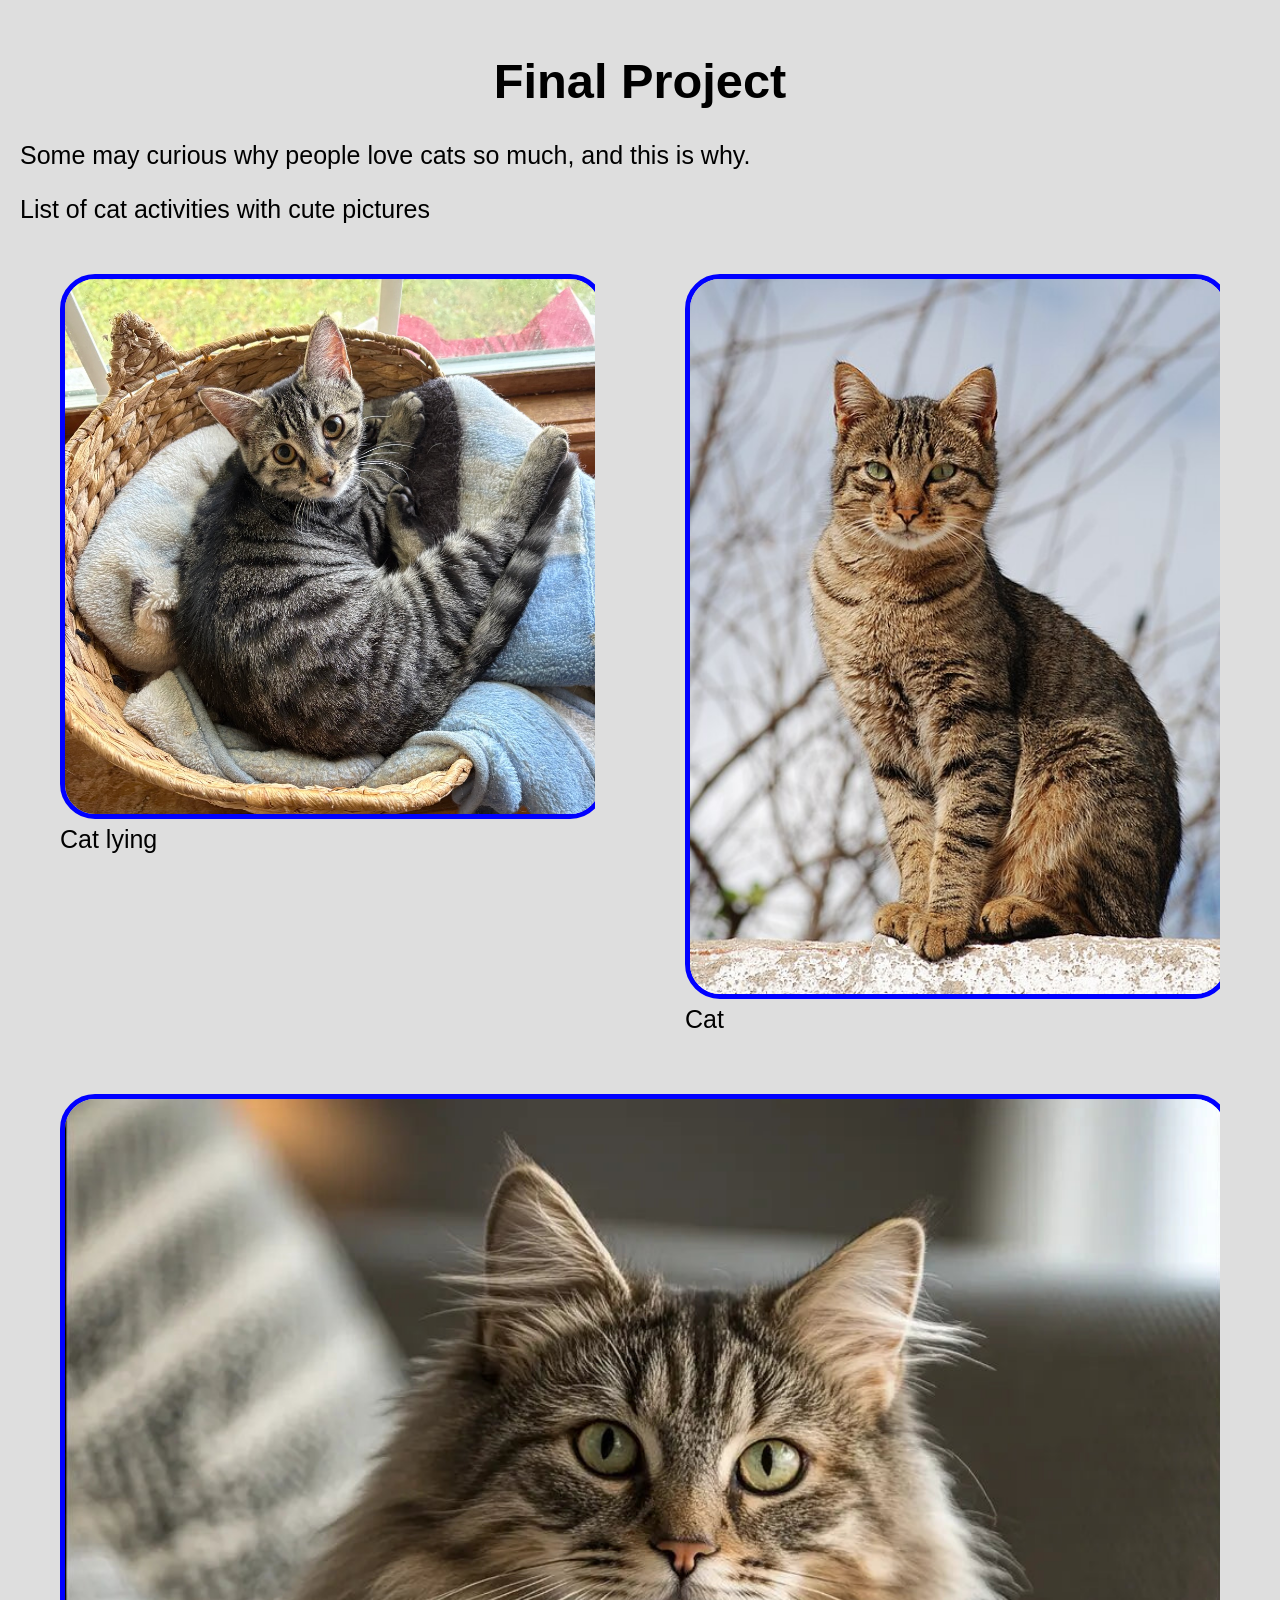
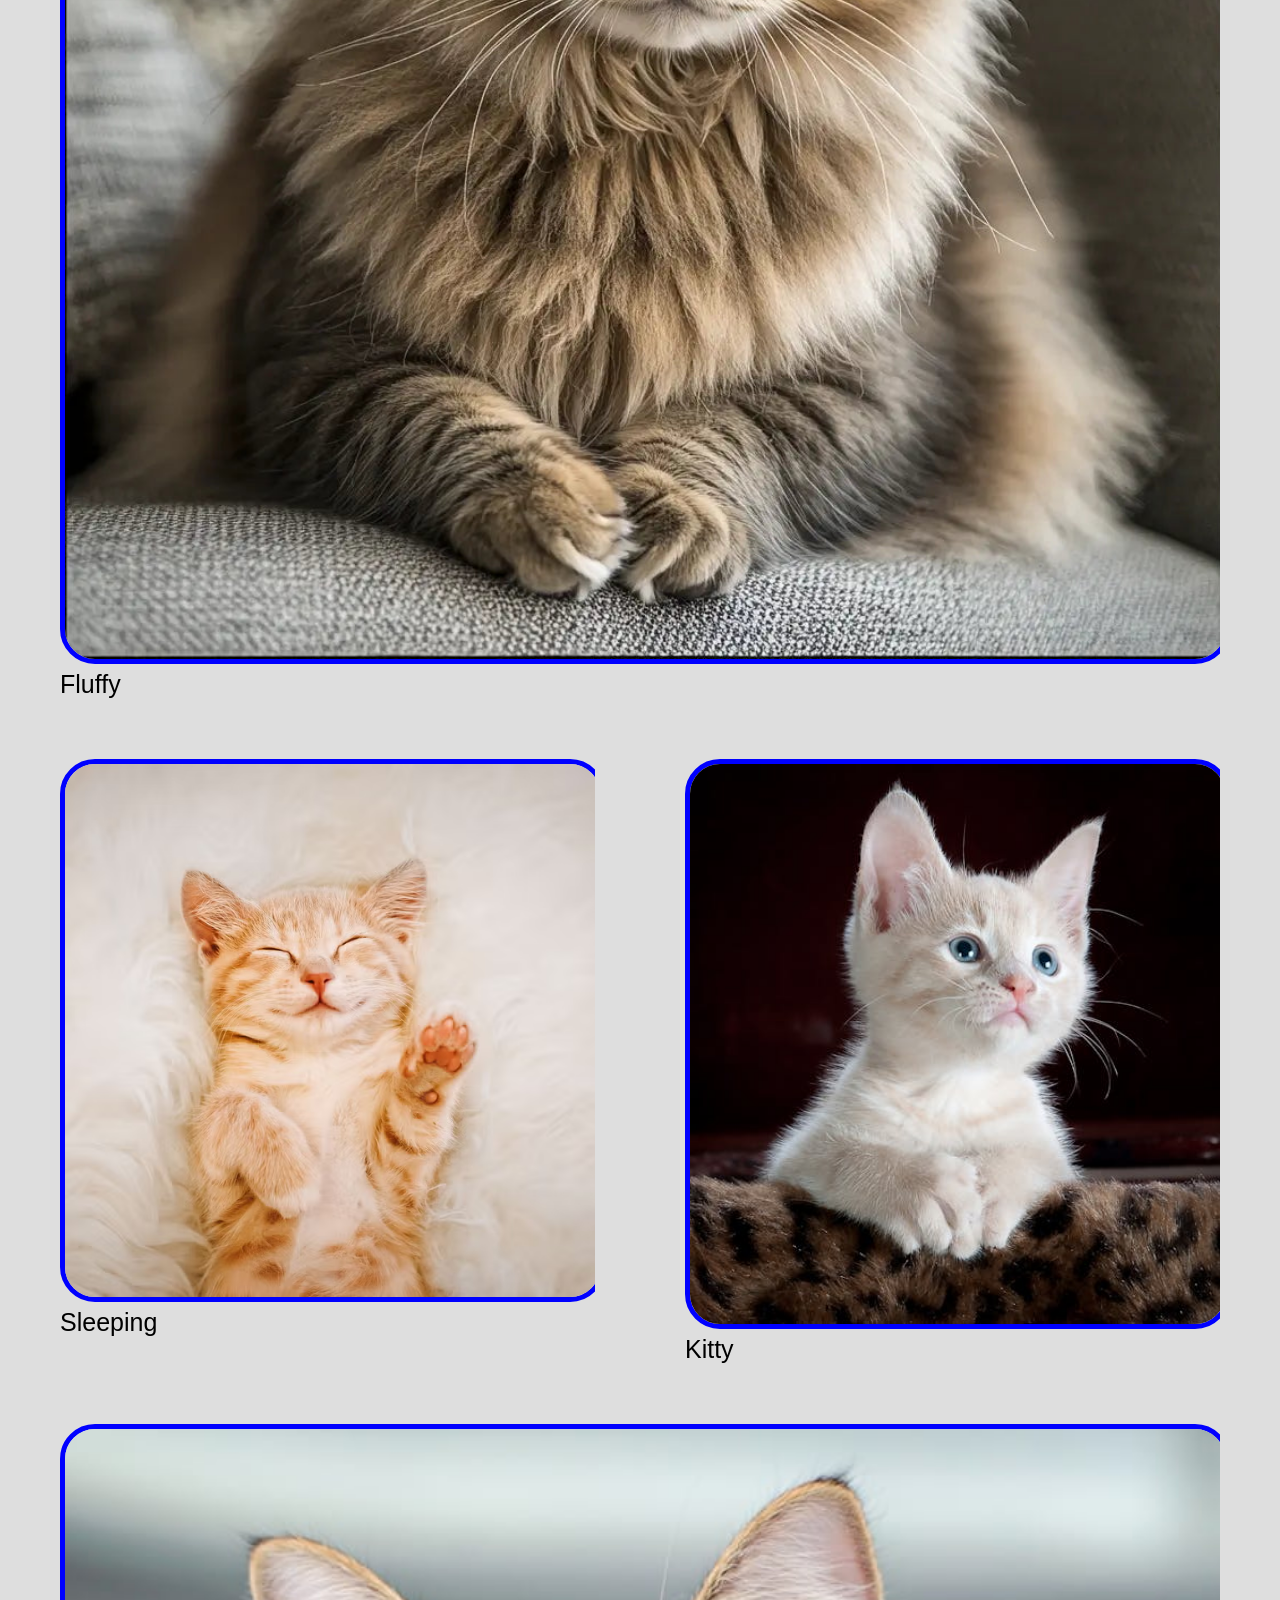
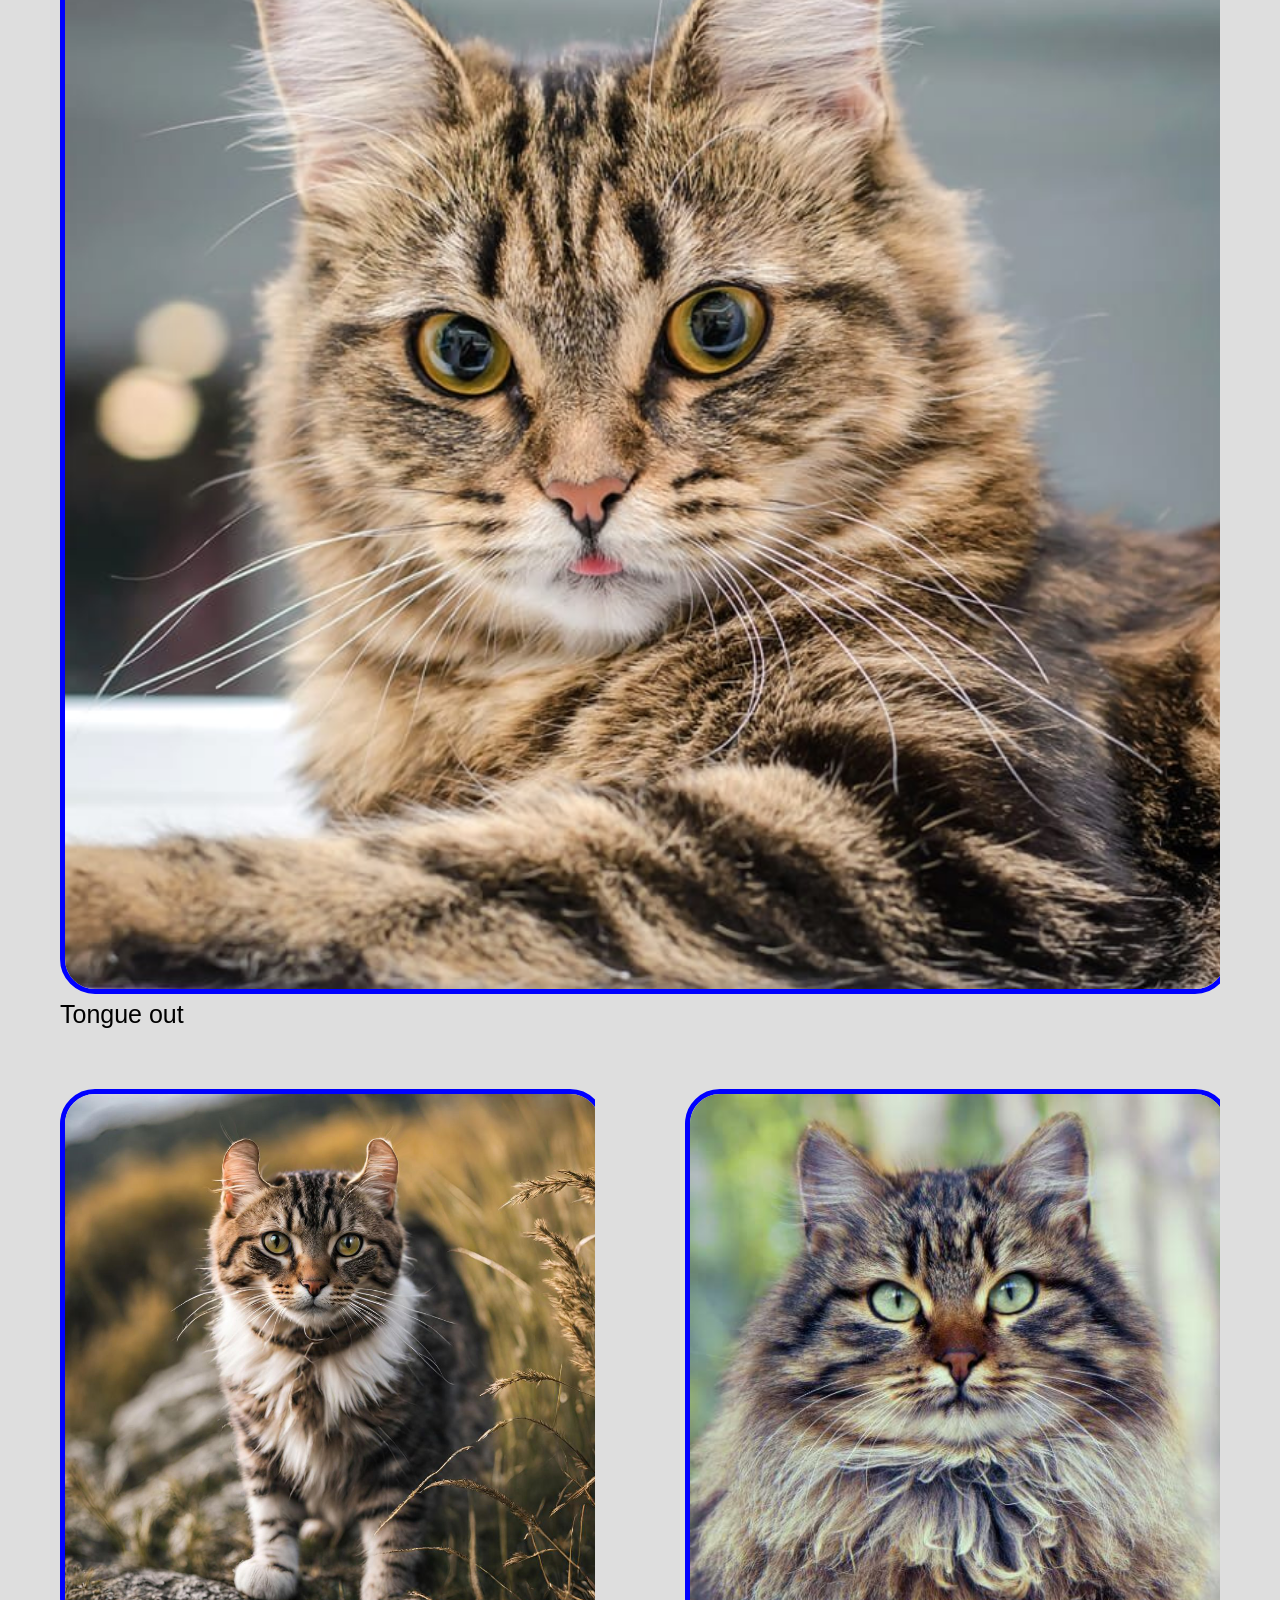
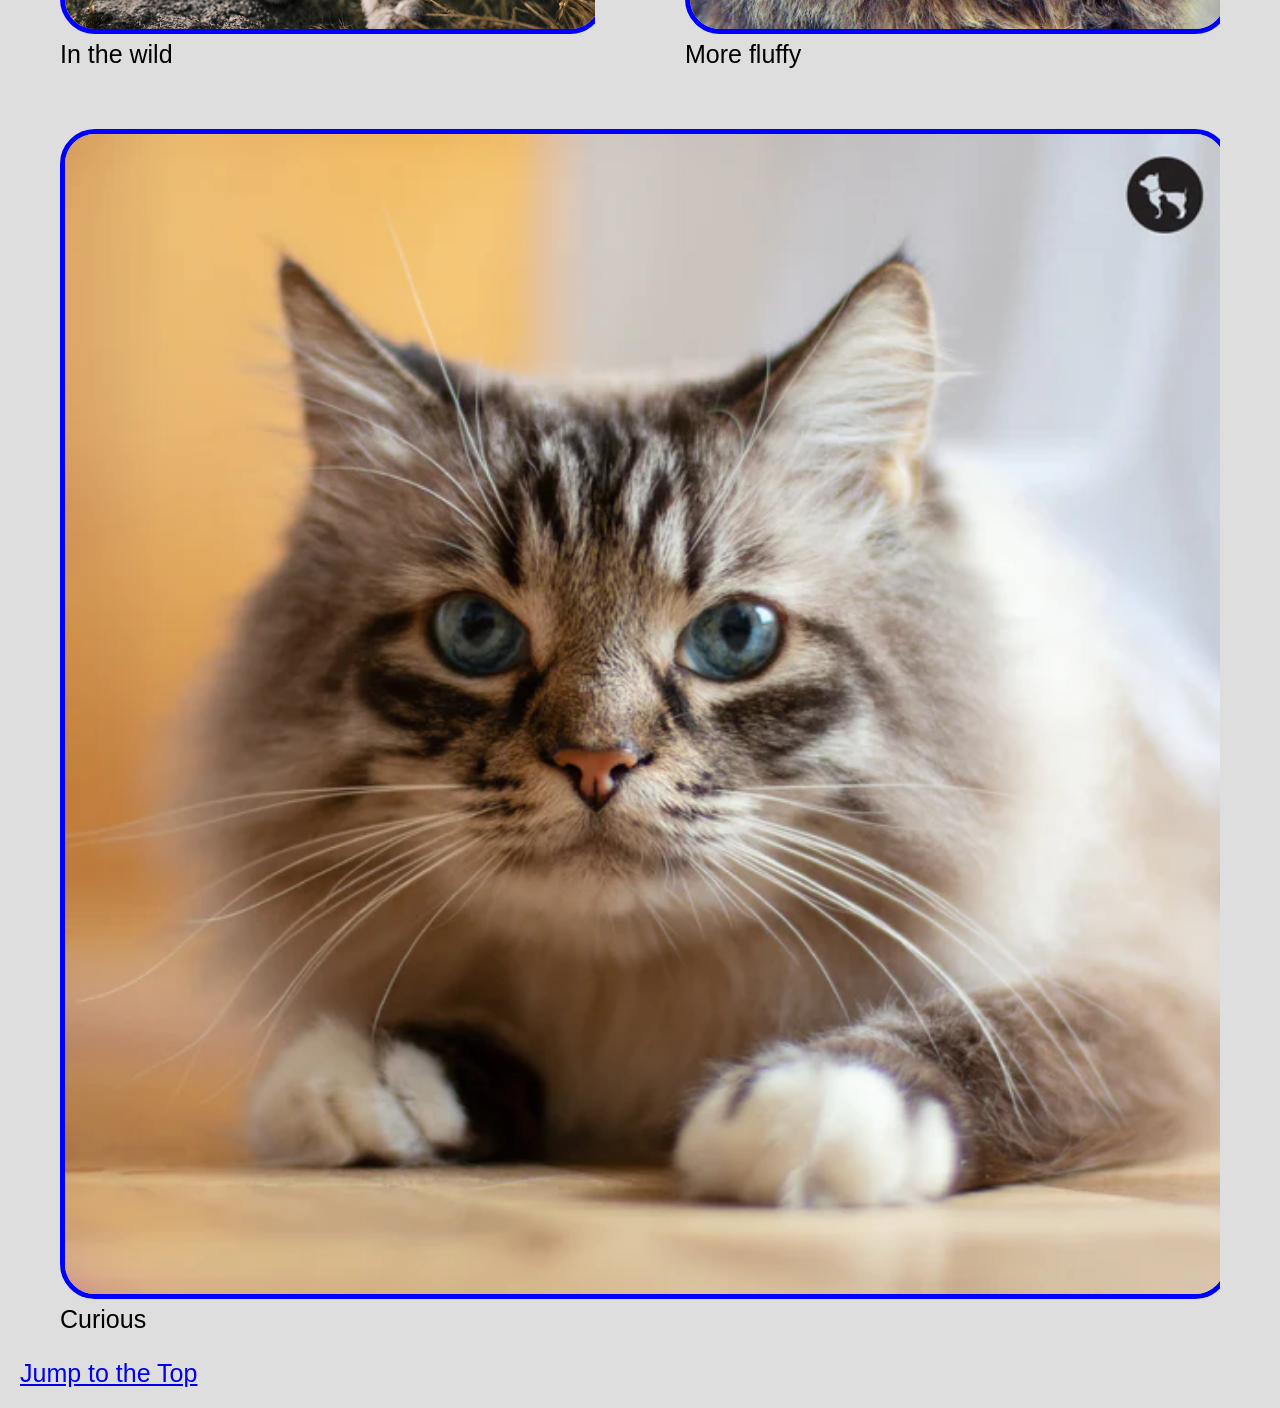
<file: finalProject/index.html>
<!DOCTYPE html>
<html lang="en">

<head>
  <meta charset="UTF-8">
  <meta http-equiv="X-UA-Compatible" content="IE=edge">
  <meta name="viewport" content="width=device-width, initial-scale=1.0">
  <title>Final Project</title>
  <link rel="stylesheet" href="css/style.css">
</head>

<body>
  <header>
    <h1 id="top">Final Project</h1>
  </header>

  <main>
    <p>Some may curious why people love cats so much, and this is why.</p>

    <p>List of cat activities with cute pictures</p>
    
    <div class = "grid">
        <figure>
        <img src="images/3133c217c96f3b46a83bc75148d950f4.jpeg" alt="Cat lying" width="200">
        <figcaption>Cat lying</figcaption>
        </figure>
        <figure>
        <img src="images/Cat_November_2010-1a.jpg" alt="Cat sitting" width="200">
        <figcaption>Cat</figcaption>
        </figure>
        <figure>
        <img src="images/cheefbotanicals_71636_photo_like_image_of_a_rag_doll_cat_bree_4c2e5dcb-21a2-4679-8b3c-40e135b1b2d3_3_1.webp.jpeg" alt="A cat dough" width="200">
        <figcaption>Fluffy</figcaption>
        </figure>
        <figure>
        <img src="images/cute-cat-photos-1593441022.jpg.avif" alt="Cat sleeping" width="200">
        <figcaption>Sleeping</figcaption>
        </figure>
        <figure>
        <img src="images/kitty-cat-kitten-pet-45201.jpeg" alt="Kitty" width="200">
        <figcaption>Kitty</figcaption>
        </figure>
        <figure>
        <img src="images/image-79322-800.jpg" alt="Tongue out" width="200">
        <figcaption>Tongue out</figcaption>
        </figure>
        <figure>
        <img src="images/majestic-highlander-cat-posing-elegantly-vrdaxz.jpg" alt="Highlander cat" width="200">
        <figcaption>In the wild</figcaption>
        </figure>
        <figure>
        <img src="images/Siberian Forest.2.jpg" alt="Siberian" width="200">
        <figcaption>More fluffy</figcaption>
        </figure>
        <figure>
        <img src="images/Welcoming_a_Cat_to_a_New_Home_x630.jpg.webp" alt="Cat in new home" width="200">
        <figcaption>Curious</figcaption>
        </figure>
    </div>
  </main>

  <footer>
    <a href="#top">Jump to the Top</a>
  </footer>
</body>

</html>
</file>
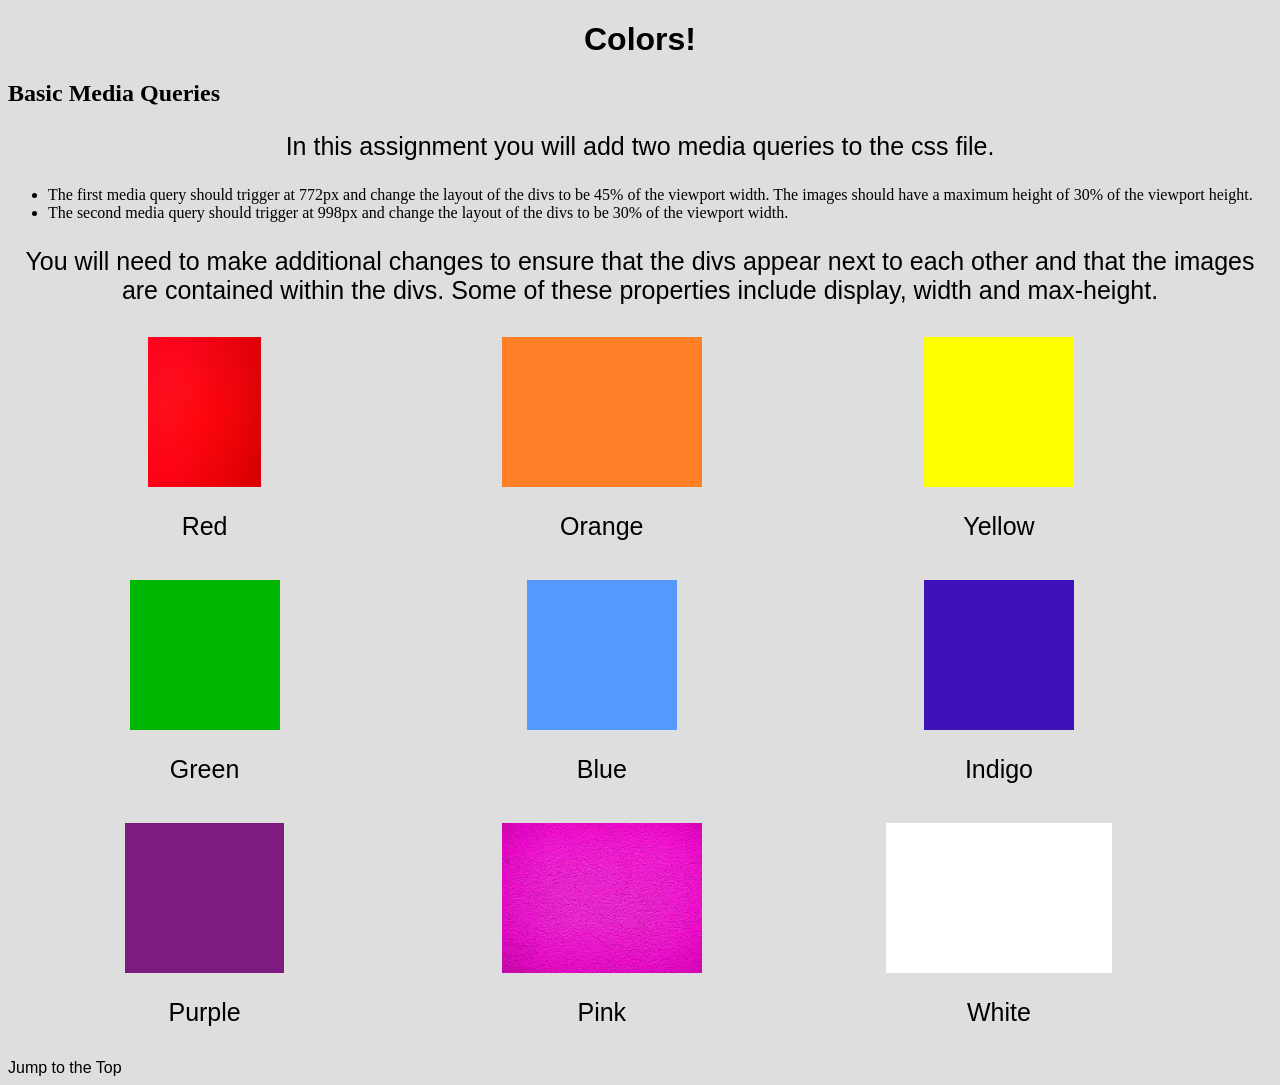
<file: responsiveHomework/index.html>
<!DOCTYPE html>
<html lang="en">

<head>
  <meta charset="UTF-8">
  <meta http-equiv="X-UA-Compatible" content="IE=edge">
  <meta name="viewport" content="width=device-width, initial-scale=1.0">
  <title>Colors</title>
  <link rel="stylesheet" href="css/style.css">
</head>

<body>
  <header>
    <h1 id="top">Colors!</h1>
  </header>

  <main>
    <h2>Basic Media Queries</h2>
    <p>In this assignment you will add two media queries to the css file.</p>
    <ul>
      <li>The first media query should trigger at 772px and change the layout of the divs to be 45% of the viewport width. The images should have a maximum height of 30% of the viewport height.</li>

      <li>The second media query should trigger at 998px and change the layout of the divs to be 30% of the viewport width.</li>
    </ul>
    <p>You will need to make additional changes to ensure that the divs appear next to each other and that the images are contained within the divs.  Some of these properties include display, width and max-height.</p>

    <div>
      <img src="images/Red.jpeg" alt="Red" width="200">
      <p class = "label">Red</p>
    </div>
    <div>
      <img src="images/Orange.png" alt="Orange" width="200">
      <p class = "label">Orange</p>
    </div>
    <div>
      <img src="images/Yellow.png" alt="Yellow" width="200">
      <p class = "label">Yellow</p>
    </div>
    <div>
      <img src="images/Green.png" alt="Green" width="200">
      <p class = "label">Green</p>
    </div>
    <div>
      <img src="images/Blue.png" alt="Blue" width="200">
      <p class = "label">Blue</p>
    </div>
    <div>
      <img src="images/Indigo.jpeg" alt="Indigo" width="200">
      <p class = "label">Indigo</p>
    </div>
    <div>
      <img src="images/Purple.png" alt="Purple" width="200">
      <p class = "label">Purple</p>
    </div>
    <div>
      <img src="images/Pink.jpeg" alt="Pink" width="200">
      <p class = "label">Pink</p>
    </div>
    <div>
      <img src="images/White.png" alt="White" width="200">
      <p class = "label">White</p>
    </div>
    </div>
  </main>

  <footer>
    <a href="#top">Jump to the Top</a>
  </footer>
</body>

</html>
</file>
<file: finalProject/css/style.css>
html{
    scroll-behavior: smooth;
}
body {
    background-color: #dedede;
    padding: 5px;
    margin: 15px;
    font-size: 25px;
    font-family:Arial, sans-serif;
}

h1 {
    text-align: center;
    font-family:Arial, sans-serif;
    font-size: 1.95em;
}

h2{
    text-align:center;
  }

li{
    margin-top: 20px;
}

img{
    border: 5px solid blue;
    border-radius: 35px;
    width: 100%;
  }

.label{
    text-align: center;
    font-family: 'Gill Sans', 'Gill Sans MT', Calibri, 'Trebuchet MS', sans-serif;
}

.grid {
    display: grid;
    grid-template-columns: 1fr; 
    gap: 10px;                     
}
@media (min-width: 772px) {
    .grid {
        grid-template-columns: repeat(2, 1fr); 
    }

    figure {
        border-radius: 50%;
        overflow: hidden;
    }

    .grid figure:last-child {
        grid-column: span 2;
    }
}
@media (min-width: 992px) {
    .grid figure:nth-of-type(3n) {
        grid-column: span 2;    
    }

    figure {
        border-radius: 0;     
    }
}
@media (prefers-reduced-motion: reduce) {
    html {
        scroll-behavior: auto;  
    }
}
@media (prefers-color-scheme: dark) {
    body {
        background-color: #111;
        color: #eee;
    }

    figure {
        background-color: #2b2b2b; 
        color: #f7e17b;            
        border: 3px solid black;   
        padding: 10px;
    }

    img {
        border-color: black;
    }
}
</file>
<file: responsiveHomework/css/style.css>
body {
    background-color: #dedede;
}

h1 {
    text-align: center;
    font-family:Arial, sans-serif;
    font-size: 32px;
}

a {
    color: #000;
    text-decoration: none;
    font-family:Arial, sans-serif;
}

p {
   font-size: 25px;
   font-family:Arial, sans-serif;
}

img{
  width:100%;
}


p{
  text-align:center;
}

div img{
    width:150px;
    height: 150px;
    display:block;
    margin:auto;
}

div{
  display: inline-block;
  width: 24%;
  margin: 5px;
  padding: 2px;
}

@media screen and (min-width: 772px) {
    div {
        width: 45%;
        display: inline-block;
        vertical-align: top;
    }

    div img {
        max-height: 30vh;   
        width: auto;
        display: block;
        margin: auto;
    }
}

@media screen and (min-width: 998px) {
    div {
        width: 30%;
        display: inline-block;
        vertical-align: top;
    }
}























/* 
main {
    border: 5px #000 solid;
    margin: 10px;
}
 */
/* 

.container {
    display: grid;
    grid-template-columns: 1fr;
    justify-items: center;
}
 */
/* img{
    width: 200px;
    height: 200px;
    padding: 5px;
} */

/* .child {
    position: relative;
    display: inline-block;
    border: 5px black solid;
    margin: 5px;
    border-radius: 5px;
} */

/* 

.label {
    display: none;
    position: absolute;
    top: 40%;
    left: 40%;
} */
/* 
.button {
    display: inline-block;
    border: 2px solid #000;
    padding: 5px;
    border-radius: 25px;
}
 */
/* 
.button:hover {
    background-color:#fff;
} */

/* 
footer {
    display: flex;
    justify-content: center;
} */

/* 
header {
    border-radius: 5px;
    border: 5px #000 solid;
    margin: 10px;
} */

/* 
.label {
    display: none;
    position: absolute;
    top: 40%;
    left: 40%;
} */
/* 
.child:hover .label {
    display: block;
} */
</file>
